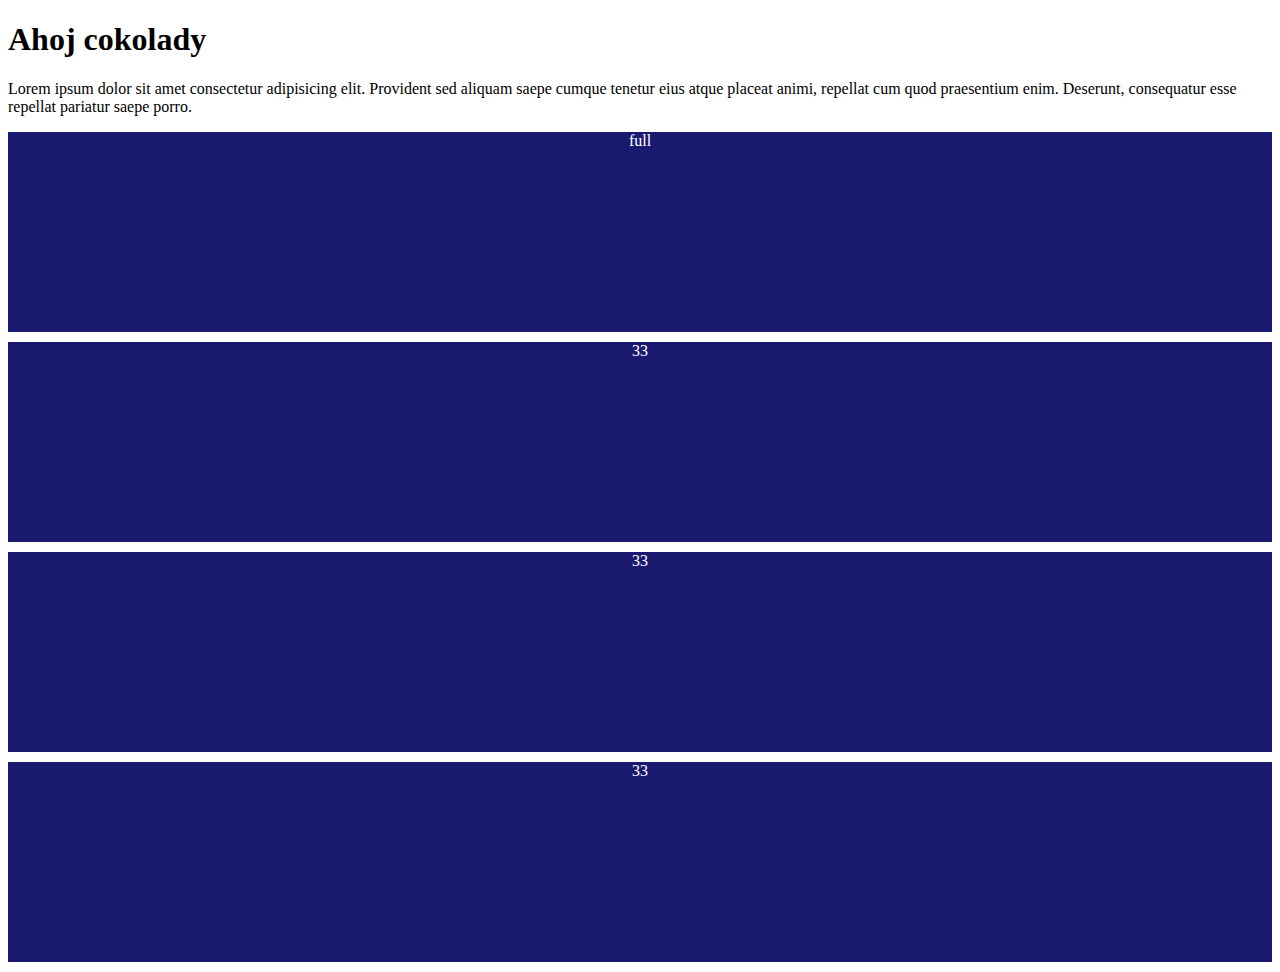
<file: ctvrty.html>
<!DOCTYPE html>
<html lang="en">
<head>
    <meta charset="UTF-8">
    <meta name="viewport" content="width=device-width, initial-scale=1.0">
    <title>Document</title>
    <link href="https://cdn.jsdelivr.net/npm/bootstrap@5.3.2/dist/css/bootstrap.min.css" rel="stylesheet" integrity="sha384-T3c6CoIi6uLrA9TneNEoa7RxnatzjcDSCmG1MXxSR1GAsXEV/Dwwykc2MPK8M2HN" crossorigin="anonymous">
    <style>
    div.box {
        height: 200px;
        background-color: midnightblue;
        margin: 10px 0;
        text-align: center;
        color: white;
    }

    </style>
</head>
<body>
    <div class="container">
        <h1>Ahoj cokolady</h1>
        <p>Lorem ipsum dolor sit amet consectetur adipisicing elit. Provident sed aliquam saepe cumque tenetur eius atque placeat animi, repellat cum quod praesentium enim. Deserunt, consequatur esse repellat pariatur saepe porro.</p>
        <div class="row">
            <div class="col-12">
                <div class="box">full</div>
            </div>
        </div>
        <div class="row">
            <div class="col-4">
                <div class="box">33</div>
            </div>
            <div class="col-4">
                <div class="box">33</div>
            </div>
            <div class="col-4">
                <div class="box">33</div>
            </div>
        </div>
        <script src="https://cdn.jsdelivr.net/npm/bootstrap@5.3.2/dist/js/bootstrap.bundle.min.js" integrity="sha384-C6RzsynM9kWDrMNeT87bh95OGNyZPhcTNXj1NW7RuBCsyN/o0jlpcV8Qyq46cDfL" crossorigin="anonymous"></script>
    </div>
</body>
</html>
</file>
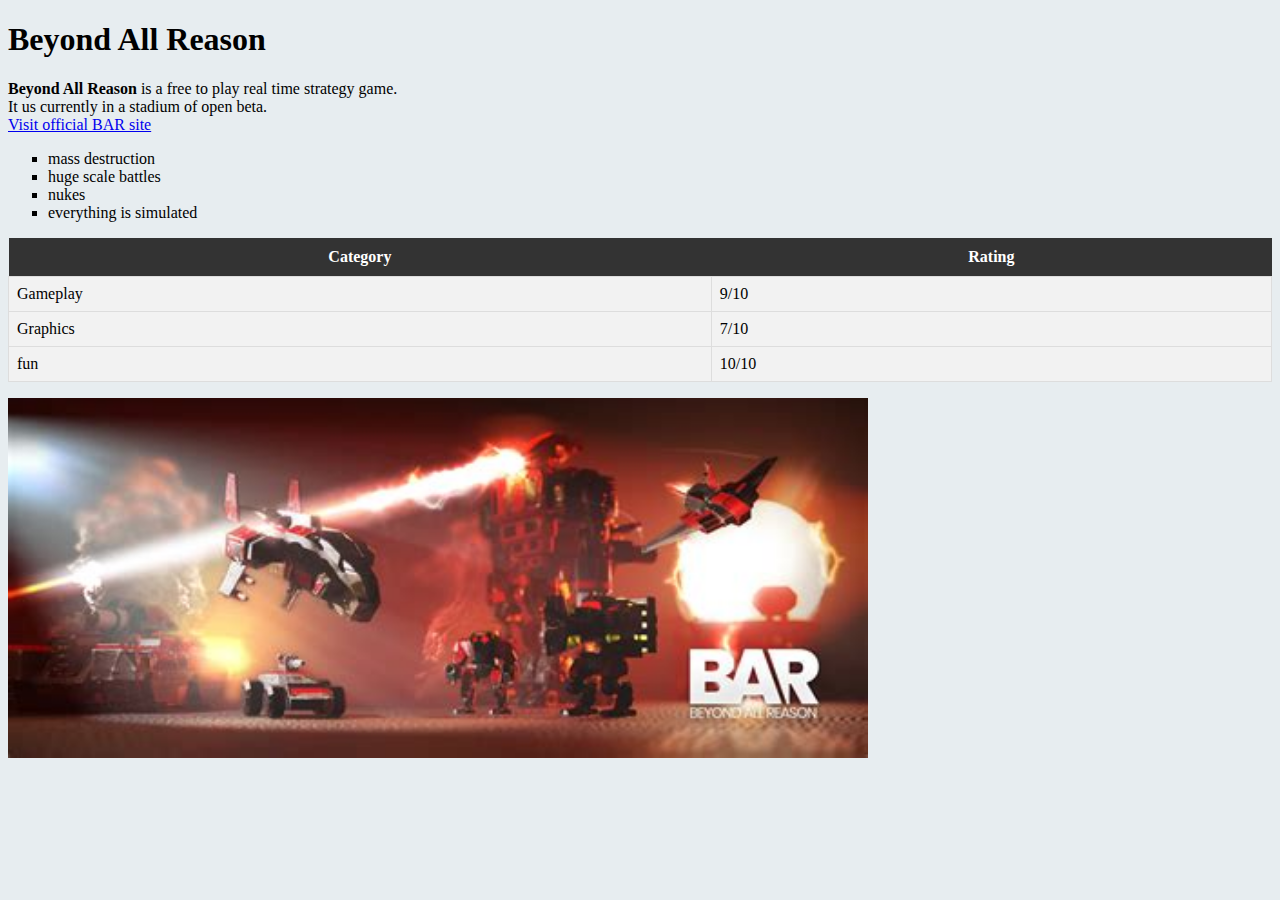
<file: first.html>
<!DOCTYPE html> <!-- html standart, musi byt-->
<html lang="en"> <!-- jazyk-->
<head> <!--meta informace, nejsou videt-->
    <meta charset="UTF-8">
    <meta name="viewport" content="width=device-width, initial-scale=1.0">
    <title>BAR</title>
    <style>
        /* Apply styles to the entire table */
        table {
            border-collapse: collapse; /* Merge borders between cells */
            width: 100%; /* Make the table span the full width of its container */
        }

        /* Style table headers (th elements) */
        th {
            background-color: #333; /* Background color for header cells */
            color: white; /* Text color for header cells */
            padding: 10px; /* Padding within header cells */
        }

        /* Style table rows (tr elements) */
        tr {
            background-color: #f2f2f2; /* Alternate row background color */
        }

        /* Style table data cells (td elements) */
        td {
            border: 1px solid #ddd; /* Border for data cells */
            padding: 8px; /* Padding within data cells */
        }
    </style>
</head>
<body style="background-color: #e2e9edd6;">
    <h1>Beyond All Reason</h1>
    <p><b>Beyond All Reason</b> is a free to play real time strategy game.
        <br> It us currently in a stadium of open beta.
        <br>
        <a href="https://www.beyondallreason.info/">Visit official BAR site</a> 
        <ul style="list-style-type:square;">
            <li>mass destruction</li>
            <li>huge scale battles</li>
            <li>nukes</li>
            <li>everything is simulated</li>
        </ul>
        <table>
            <tr>
                <th>Category</th>
                <th>Rating</th>
            </tr>
            <tr>
                <td>Gameplay</td>
                <td>9/10</td>
            </tr>
            <tr>
                <td>Graphics</td>
                <td>7/10</td>
            <tr>
                <td>fun</td>
                <td>10/10</td>
            </tr>
          </table> 
    </p>
    <img src="source/BAR.jpg" alt="W3Schools.com" width="860" height="360">
    
</body>
</html>
</file>
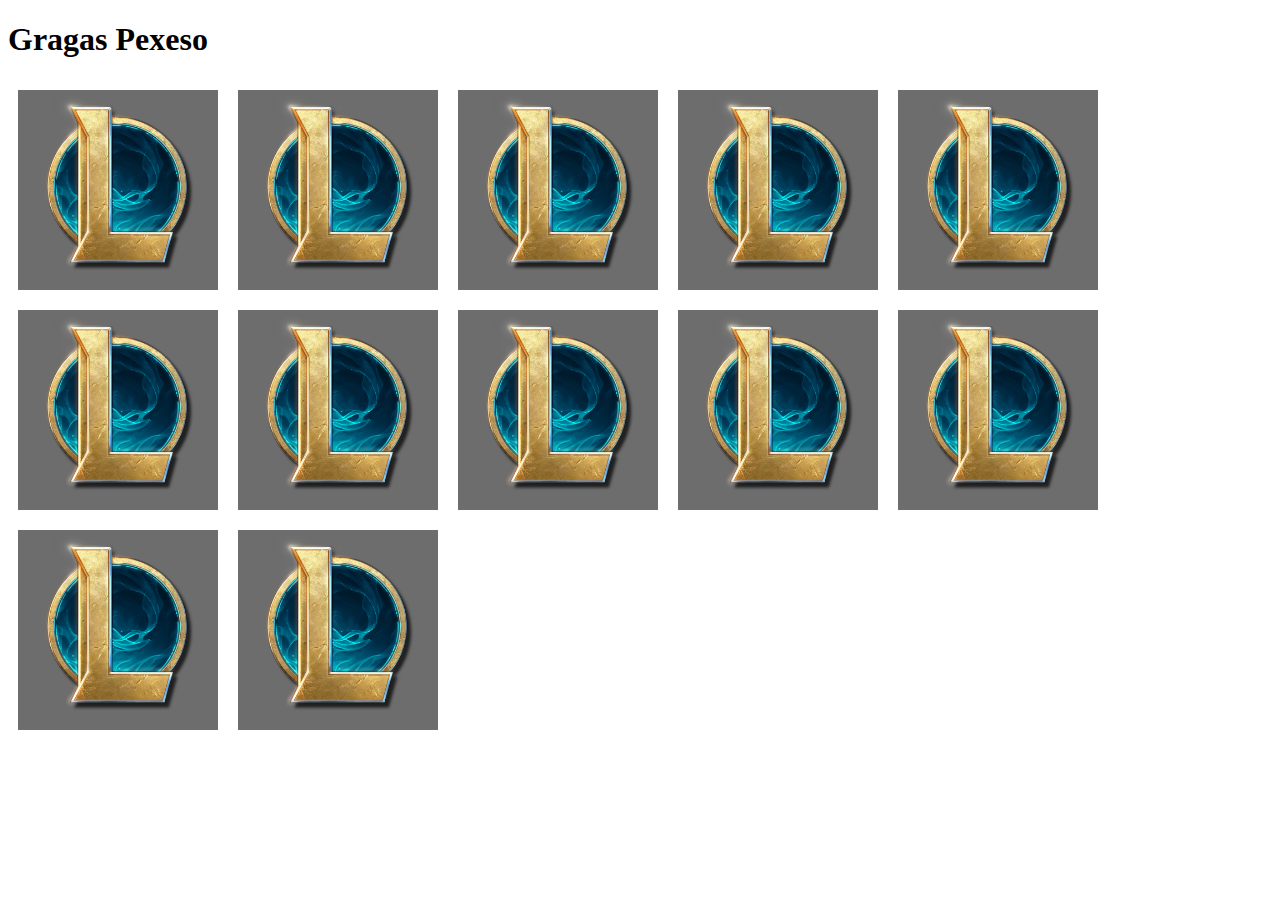
<file: pexeso.html>
<!DOCTYPE html>
<html lang="en">
<head>
    <meta charset="UTF-8">
    <meta name="viewport" content="width=device-width, initial-scale=1.0">
    <title>Skvele funkcni Pexeso</title>
    <link rel="stylesheet" href="pexeso.css">
    <script src="pexeso.js"></script>
</head>
<body>
    <h1>Gragas Pexeso</h1>
    <div class="container" id= "grid-container">
        <div id = "card-1" class="card" onclick="card_click(this.id)" > 
            <img src="pexesoIMG/lol.jpg" alt="card-1" data-imgindex="0">
        </div>
        <div id = "card-2" class="card" onclick="card_click(this.id)" > 
            <img src="pexesoIMG/lol.jpg" alt="card-2" data-imgindex="0">
        </div>
        <div id = "card-3" class="card" onclick="card_click(this.id)" > 
            <img src="pexesoIMG/lol.jpg" alt="card-3" data-imgindex="1">
        </div>
        <div id = "card-4" class="card" onclick="card_click(this.id)" > 
            <img src="pexesoIMG/lol.jpg" alt="card-4" data-imgindex="1">
        </div>
        <div id = "card-5" class="card" onclick="card_click(this.id)" > 
            <img src="pexesoIMG/lol.jpg" alt="card-5" data-imgindex="2">
        </div>
        <div id = "card-6" class="card" onclick="card_click(this.id)" > 
            <img src="pexesoIMG/lol.jpg" alt="card-6" data-imgindex="2">
        </div>
        <div id = "card-7" class="card" onclick="card_click(this.id)" > 
            <img src="pexesoIMG/lol.jpg" alt="card-7" data-imgindex="3">
        </div>
        <div id = "card-8" class="card" onclick="card_click(this.id)" > 
            <img src="pexesoIMG/lol.jpg" alt="card-8" data-imgindex="3">
        </div>
        <div id = "card-9" class="card" onclick="card_click(this.id)" > 
            <img src="pexesoIMG/lol.jpg" alt="card-9" data-imgindex="4">
        </div>
        <div id = "card-10" class="card" onclick="card_click(this.id)" > 
            <img src="pexesoIMG/lol.jpg" alt="card-10" data-imgindex="4">
        </div>
        <div id = "card-11" class="card" onclick="card_click(this.id)" > 
            <img src="pexesoIMG/lol.jpg" alt="card-11" data-imgindex="5">
        </div>
        <div id = "card-12" class="card" onclick="card_click(this.id)" > 
            <img src="pexesoIMG/lol.jpg" alt="card-12" data-imgindex="5">
        </div>
    </div>
</html>
</file>
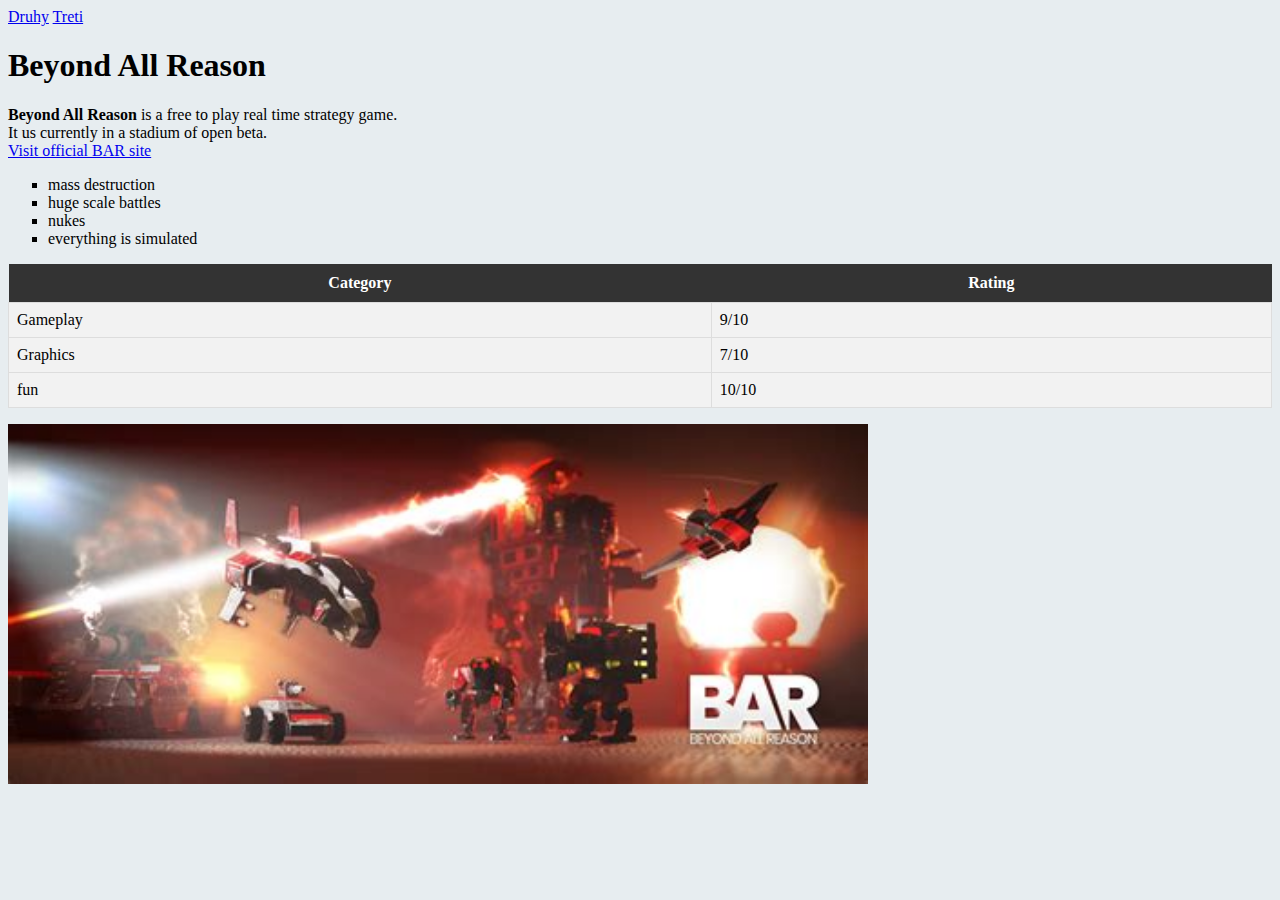
<file: prvni.html>
<!DOCTYPE html> <!-- html standart, musi byt-->
<html lang="en"> <!-- jazyk-->
<head> <!--meta informace, nejsou videt-->
    <meta charset="UTF-8">
    <meta name="viewport" content="width=device-width, initial-scale=1.0">
    <title>BAR</title>
    <style>
        /* Apply styles to the entire table */
        table {
            border-collapse: collapse; /* Merge borders between cells */
            width: 100%; /* Make the table span the full width of its container */
        }

        /* Style table headers (th elements) */
        th {
            background-color: #333; /* Background color for header cells */
            color: white; /* Text color for header cells */
            padding: 10px; /* Padding within header cells */
        }

        /* Style table rows (tr elements) */
        tr {
            background-color: #f2f2f2; /* Alternate row background color */
        }

        /* Style table data cells (td elements) */
        td {
            border: 1px solid #ddd; /* Border for data cells */
            padding: 8px; /* Padding within data cells */
        }
    </style>
</head>
<body style="background-color: #e2e9edd6;">
    <a href="druhy.html">Druhy</a>
    <a href="treti.html">Treti</a>
    <h1>Beyond All Reason</h1>
    <p><b>Beyond All Reason</b> is a free to play real time strategy game.
        <br> It us currently in a stadium of open beta.
        <br>
        <a href="https://www.beyondallreason.info/">Visit official BAR site</a> 
        <ul style="list-style-type:square;">
            <li>mass destruction</li>
            <li>huge scale battles</li>
            <li>nukes</li>
            <li>everything is simulated</li>
        </ul>
        <table>
            <tr>
                <th>Category</th>
                <th>Rating</th>
            </tr>
            <tr>
                <td>Gameplay</td>
                <td>9/10</td>
            </tr>
            <tr>
                <td>Graphics</td>
                <td>7/10</td>
            <tr>
                <td>fun</td>
                <td>10/10</td>
            </tr>
          </table> 
    </p>
    <img src="source/BAR.jpg" alt="Beyond All Reason" width="860" height="360">
    
</body>
</html>
</file>
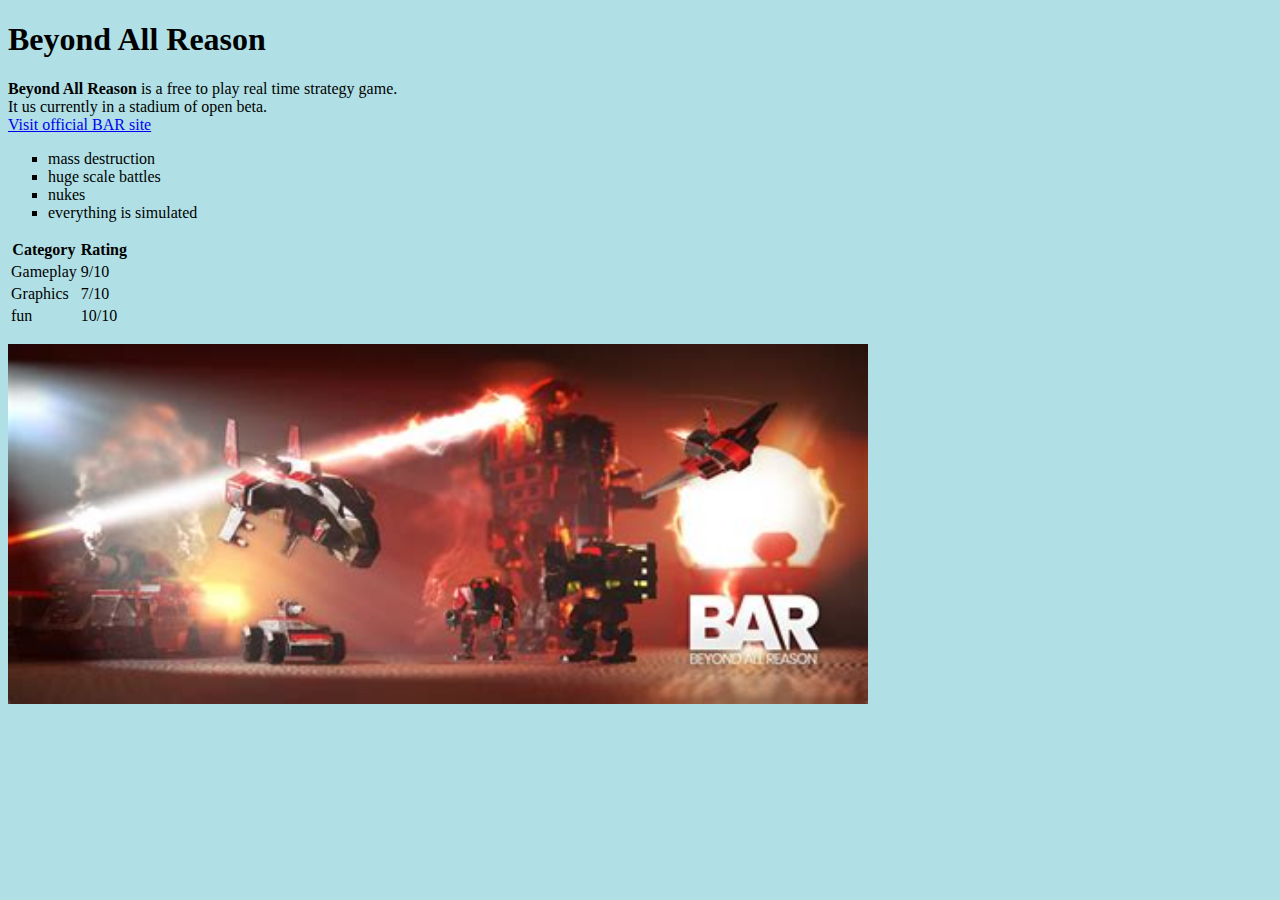
<file: sample.html>
<!DOCTYPE html> <!-- html standart, musi byt-->
<html lang="en"> <!-- jazyk-->
<head> <!--meta informace, nejsou videt-->
    <meta charset="UTF-8">
    <meta name="viewport" content="width=device-width, initial-scale=1.0">
    <title>BAR</title>
</head>
<body style="background-color:powderblue;">
    <h1>Beyond All Reason</h1>
    <p><b>Beyond All Reason</b> is a free to play real time strategy game.
        <br> It us currently in a stadium of open beta.
        <br>
        <a href="https://www.beyondallreason.info/">Visit official BAR site</a> 
        <ul style="list-style-type:square;">
            <li>mass destruction</li>
            <li>huge scale battles</li>
            <li>nukes</li>
            <li>everything is simulated</li>
        </ul>
        <table>
            <tr>
                <th>Category</th>
                <th>Rating</th>
            </tr>
            <tr>
                <td>Gameplay</td>
                <td>9/10</td>
            </tr>
            <tr>
                <td>Graphics</td>
                <td>7/10</td>
            <tr>
                <td>fun</td>
                <td>10/10</td>
            </tr>
          </table> 
    </p>
    <img src="source/BAR.jpg" alt="W3Schools.com" width="860" height="360">
    
</body>
</html>
</file>
<file: pexeso.css>
.card {
    width: 200px;
    height: 200px;
    margin: 10px; /* Add a margin for better spacing */
    float: left;
    box-sizing: border-box;
}

.card img {
    width: 100%;
    height: 100%;
    object-fit: cover;
}
.container:after {
    content: "";
    display: table;
    clear: both;
}
</file>
